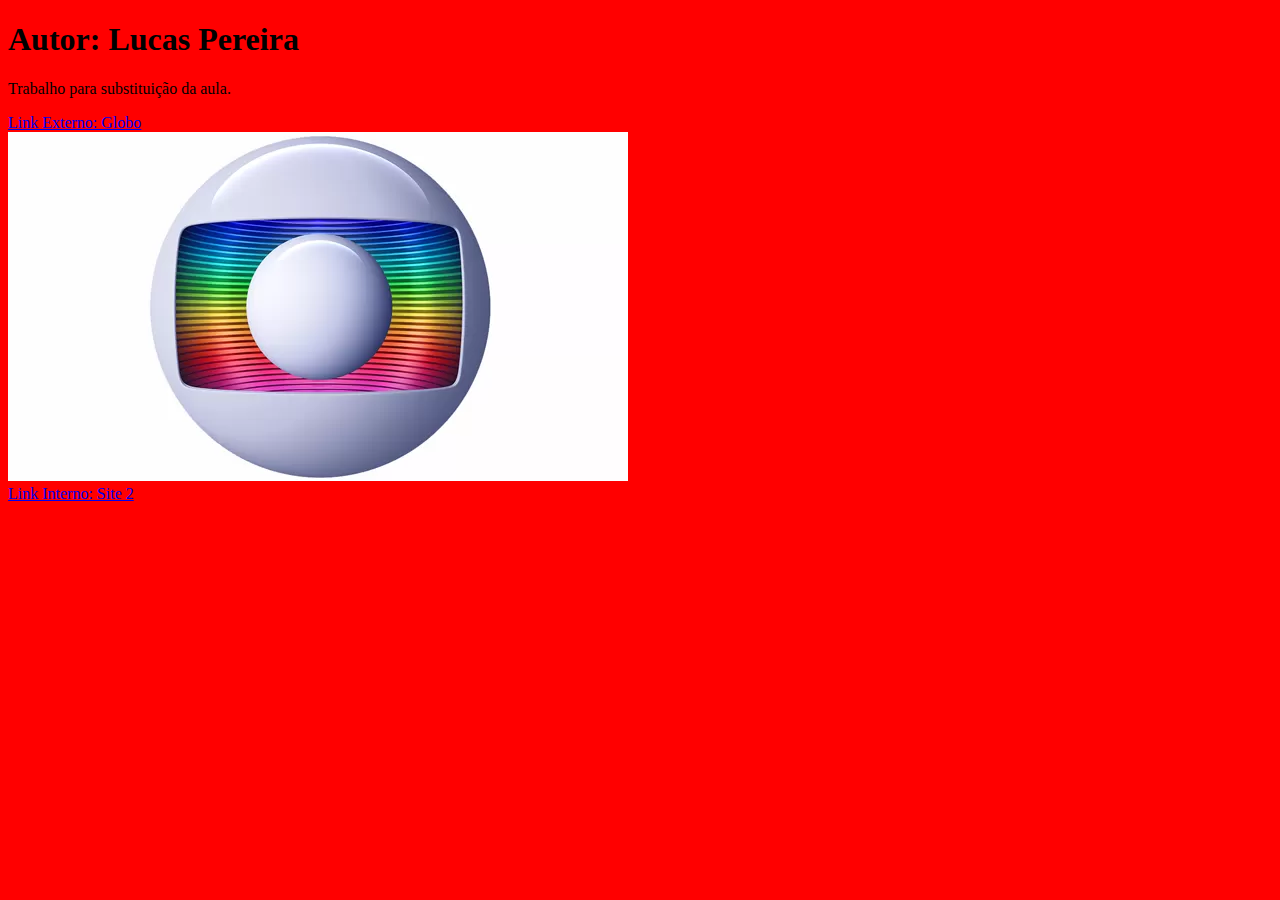
<file: index.html>
<!DOCTYPE html>
<html lang="en">
<head>
    <meta charset="UTF-8">
    <meta name="viewport" content="width=device-width, initial-scale=1.0">
    <meta name="author" content="Lucas Pereira">
    <link rel="stylesheet" href="./src/css/estilo.css"> 
    <title>Trabalho de Substituição - Lucas Pereira</title>
</head>
<body>
    
    <h1>Autor: Lucas Pereira</h1>
    <p> Trabalho para substituição da aula.</p>
    
    <a href="https://www.globo.com/" target="_blank">Link Externo: Globo</a>
    <br>
    
    <img src="./src/img/globo.webp" alt="Logo da Globo" class="imagem-trabalho">
    <br>

    <a href="https://lucas110408.github.io/site2/" target="_blank">Link Interno: Site 2</a>
    
</body>
</html>
</file>
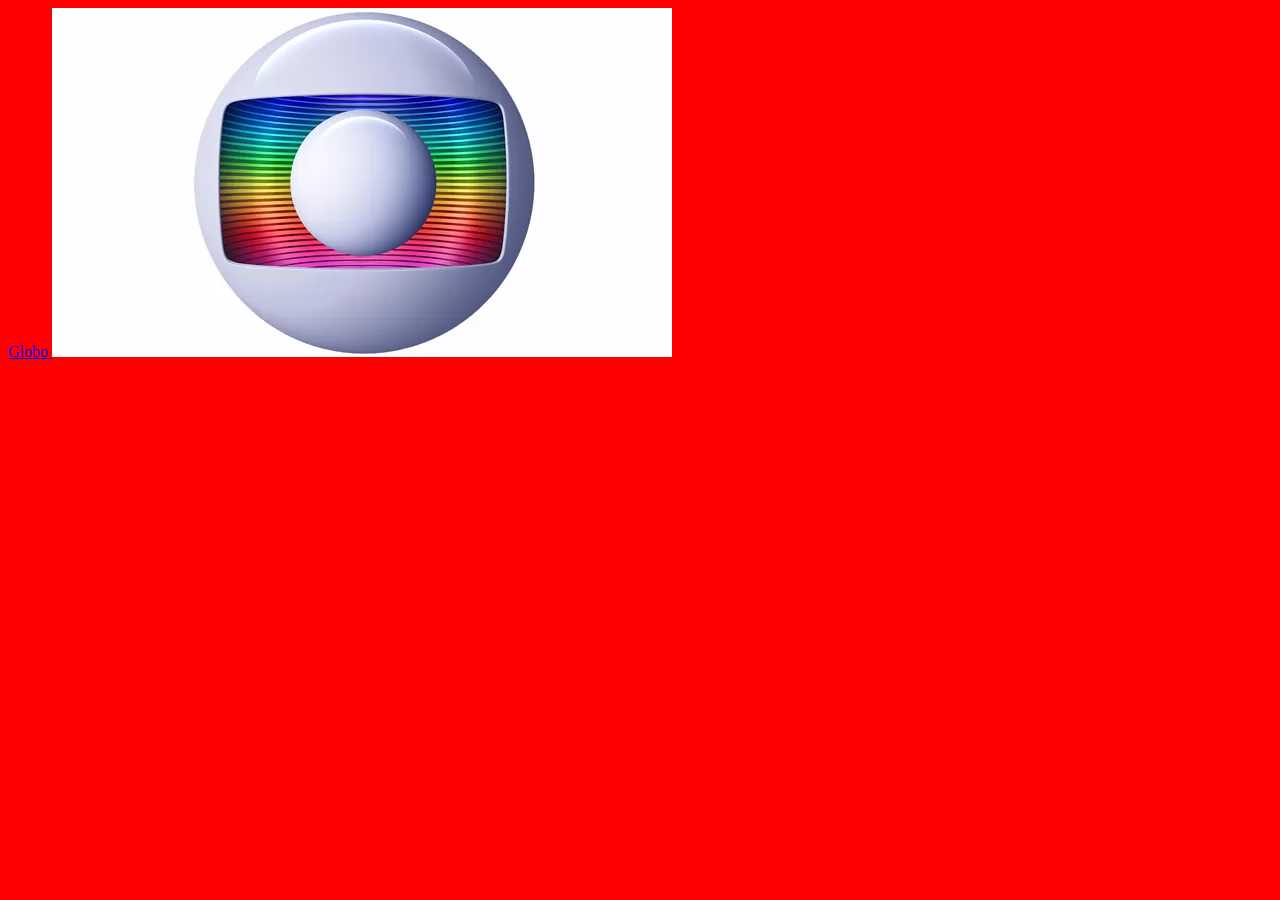
<file: src/index.html>
<!DOCTYPE html>
<html lang="en">
<head>
    <meta charset="UTF-8">
    <meta name="viewport" content="width=device-width, initial-scale=1.0">
     <meta name="author" content="Lucas Pereira">
    <link rel="stylesheet" href="css/estilo.css">
     <title>Document</title>
</head>
<body>
    <a href="https://www.globo.com/"> Globo </a>
    <img src="img/globo.webp" alt="">
    
</body>
</html>
</file>
<file: src/css/estilo.css>
body{
    background-color: red;
}
</file>
